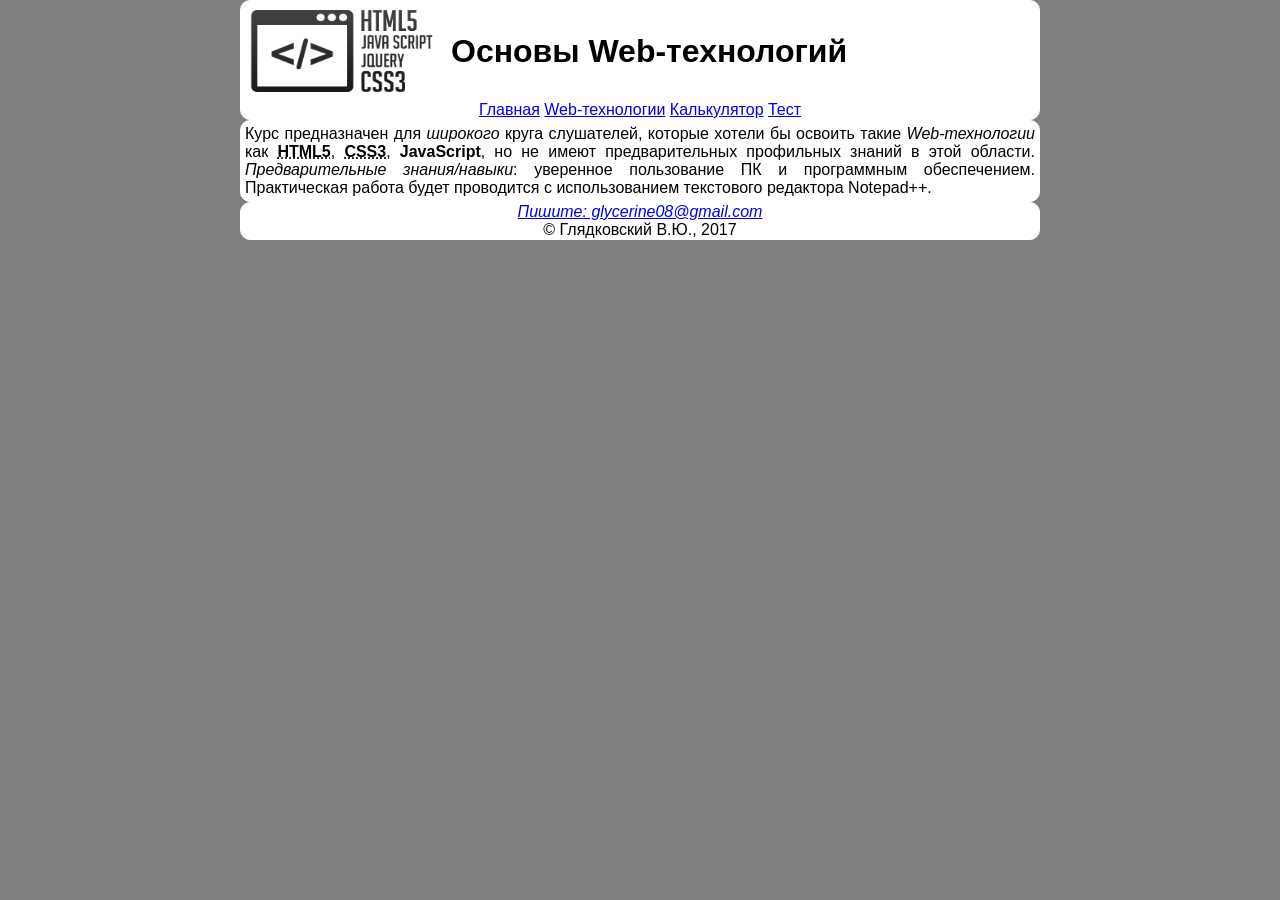
<file: index.html>
<!DOCTYPE HTML>
<html>
   <head>
     <title>Главная</title>
     <meta charset="utf-8" />
     <link rel="stylesheet" href="css/style.css" />
   </head>
   <body>
      <header>
         <a href="index.html"><img src="img/webLogo.png" alt="Web-технологии" id="logo" /></a>
         <h1>Основы Web-технологий</h1>
         <nav>
                        
           <ul class="ul1">
               <li><a href="index.html">Главная</a></li>
               <li class="webtech"><a href="technologies.html">Web-технологии</a>
                  <ul class="webtech">
                     <li><a href="html5.html">HTML5</a></li>
                     <li><a href="css3.html">CSS3</a></li>
                     <li><a href="javaScript.html">JavaScript</a></li>
                  </ul>
               </li>
               <li><a href="calculator.html">Калькулятор</a></li>
               <li><a href="test.html">Тест</a></li>
            </ul>
            
            
            
         </nav>
      </header>
      
      <div class="div1">
      <p>Курс предназначен для <i>широкого</i> круга слушателей, которые хотели бы освоить такие <em>Web-технологии</em> как <strong><abbr title="HyperText Markup Language">HTML5</abbr></strong>, <strong><abbr title="Cascading Style Sheets">CSS3</abbr></strong>, <strong>JavaScript</strong>, но не имеют предварительных профильных знаний в этой области. <em>Предварительные знания/навыки</em>: уверенное пользование ПК и программным обеспечением. Практическая работа будет проводится с использованием текстового редактора Notepad++.</p>
      </div>
 
      <footer>
         <address>
            <a href="mailto:glycerine08@gmail.com">Пишите: glycerine08@gmail.com</a>
         </address>
         <p>© Глядковский В.Ю., 2017</p>
      </footer>
  
   </body>
</html>
</file>
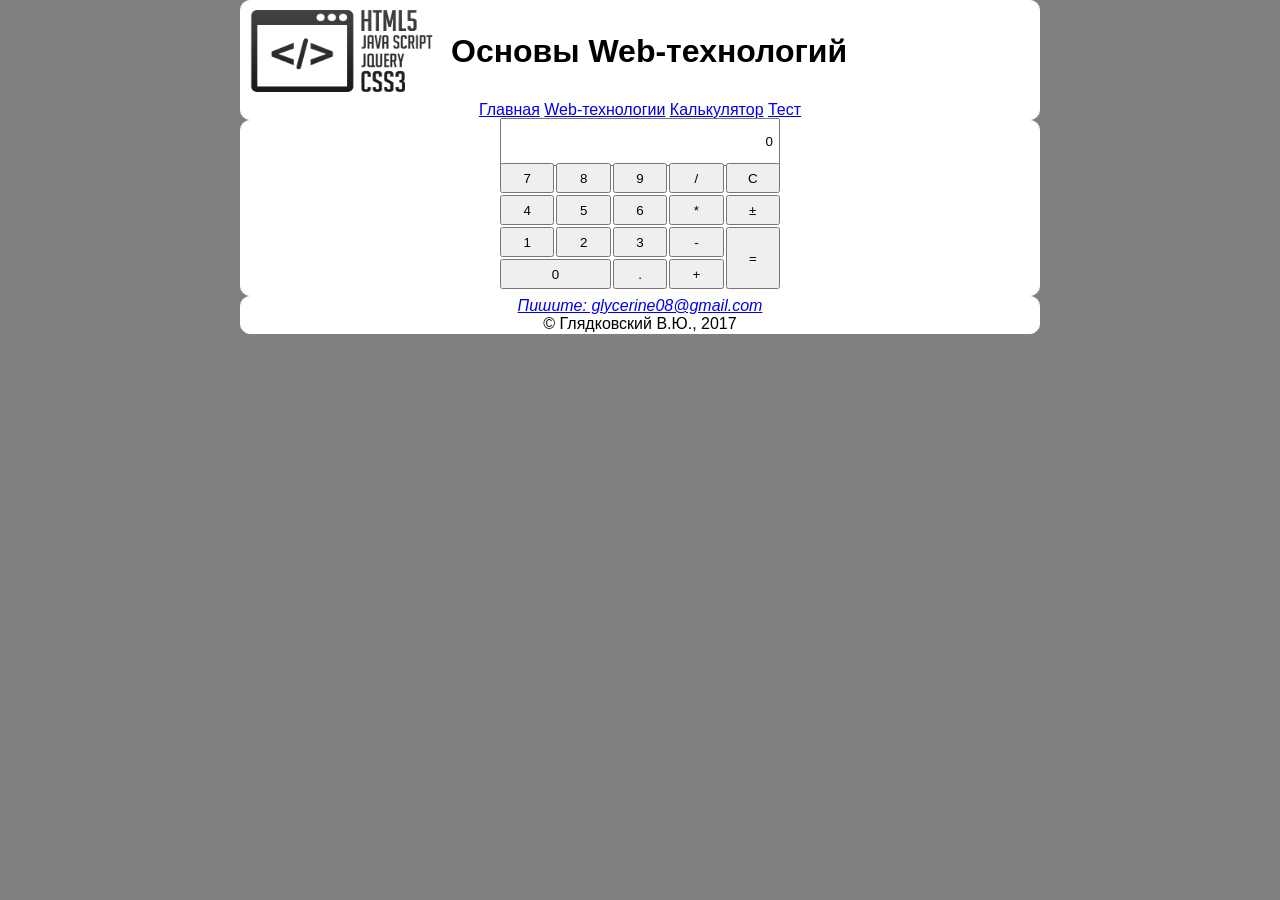
<file: calculator.html>
<!DOCTYPE HTML>
<html>
   <head>
     <title>Калькулятор</title>
     <meta charset="utf-8" />
     <link rel="stylesheet" href="css/style.css" />
     
   </head>
   <body>
      <header>
         <a href="index.html"><img src="img/webLogo.png" alt="Web-технологии" id="logo" /></a>
         <h1>Основы Web-технологий</h1>
         <nav>
           <ul class="ul1">
               <li><a href="index.html">Главная</a></li>
               <li class="webtech"><a href="technologies.html">Web-технологии</a>
                  <ul class="webtech">
                     <li><a href="html5.html">HTML5</a></li>
                     <li><a href="css3.html">CSS3</a></li>
                     <li><a href="javaScript.html">JavaScript</a></li>
                  </ul>
               </li>
               <li><a href="calculator.html">Калькулятор</a></li>
               <li><a href="test.html">Тест</a></li>
            </ul>
         </nav>
      </header>
      
      <div class="div1">
         <form id="calculator" name="calculator">
            <table class="calculator">
               <tr>
                  <td colspan="5"><input type="text" id ="screen" name="text" class="screen" value="0" /></td>
               </tr>
               <tr>
                  <td><button type="button" id ="button7" name="button7" value="7">7</button></td>
                  <td><button type="button" id ="button8" name="button8" value="8">8</button></td>
                  <td><button type="button" id ="button9" name="button9" value="9">9</button></td>
                  <td><button type="button" id ="buttonDivision" name="buttonDivision" value="/">/</button></td>
                  <td><button type="button" id ="buttonC" name="buttonC">C</button></td>
               </tr>
               <tr>
                  <td><button type="button" id ="button4" name="button4" value="4">4</button></td>
                  <td><button type="button" id ="button5" name="button5" value="5">5</button></td>
                  <td><button type="button" id ="button6" name="button6" value="6">6</button></td>
                  <td><button type="button" id ="buttonMultiplication" name="buttonMultiplication" value="*">*</button></td>
                  <td><button type="button" id ="buttonSign" name="buttonSign">&plusmn;</button></td>
               </tr>
               <tr>
                  <td><button type="button" id ="button1" name="button1" value="1">1</button></td>
                  <td><button type="button" id ="button2" name="button2" value="2">2</button></td>
                  <td><button type="button" id ="button3" name="button3" value="3">3</button></td>
                  <td><button type="button" id ="buttonSubtraction" name="buttonSubtraction" value="-">-</button></td>
                  <td rowspan="2" class="equals"><button type="button" id ="buttonEquals" name="buttonEquals">=</button><br /> </td>
               </tr>
               <tr>
                  <td colspan="2"><button type="button" id ="button0" name="button0" value="0">0</button> </td>
                  <td><button type="button" id ="buttonDot" name="buttonDot" value=".">.</button></td>
                  <td><button type="button" id ="buttonAddition" name="buttonAddition" value="+">+</button></td>
               </tr>            
            </table>
         </form>
      </div>
      
      <footer>
         <address>
            <a href="mailto:glycerine08@gmail.com">Пишите: glycerine08@gmail.com</a>
         </address>
         <p>© Глядковский В.Ю., 2017</p>
      </footer>
      
      <script src="js/script.js"></script>
   </body>
</html>
</file>
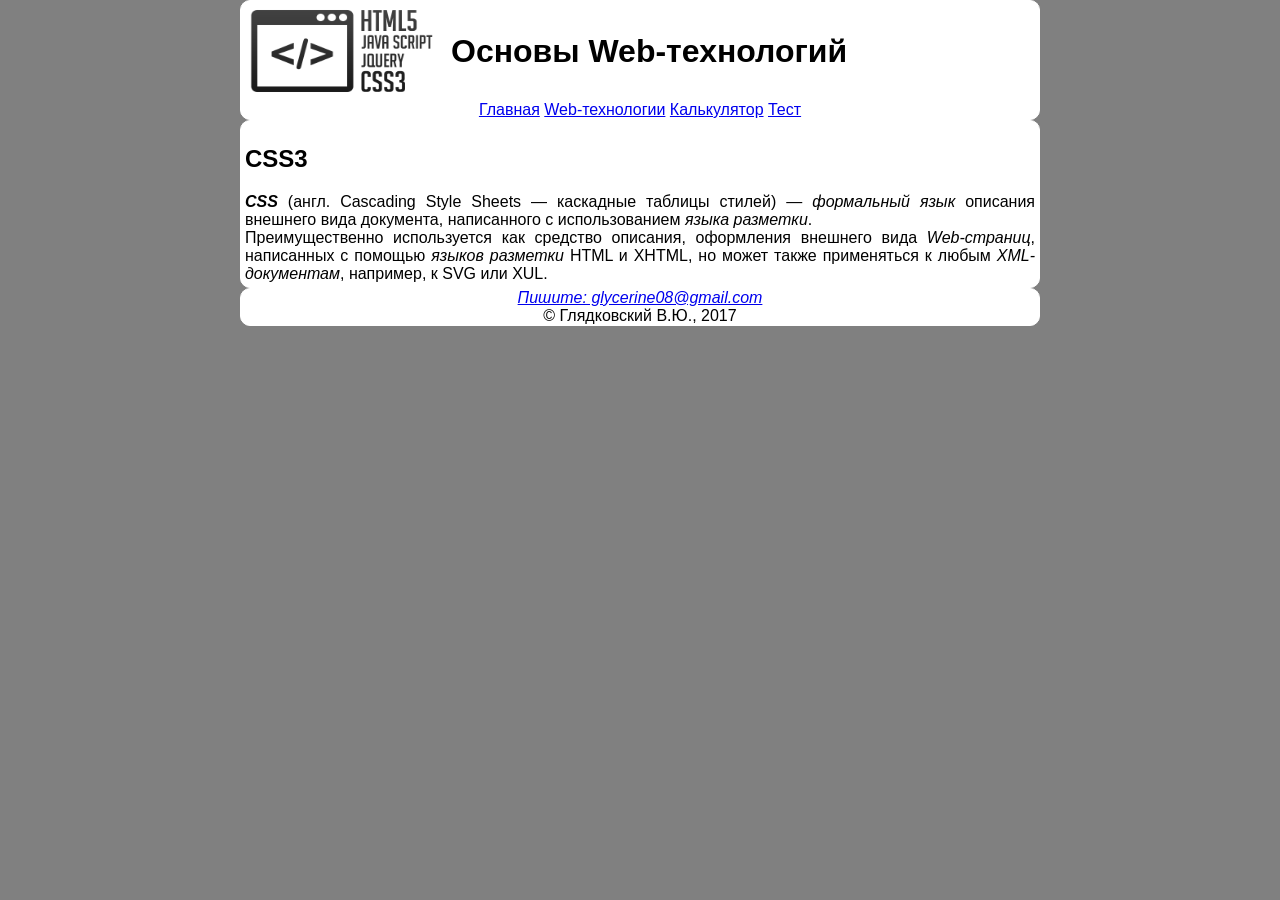
<file: css3.html>
<!DOCTYPE HTML>
<html>
   <head>
     <title>CSS3</title>
     <meta charset="utf-8" />
     <link rel="stylesheet" href="css/style.css" />
   </head>
   <body>
     <header>
         <a href="index.html"><img src="img/webLogo.png" alt="Web-технологии" id="logo" /></a>
         <h1>Основы Web-технологий</h1>
         <nav>
             <ul class="ul1">
               <li><a href="index.html">Главная</a></li>
               <li class="webtech"><a href="technologies.html">Web-технологии</a>
                  <ul class="webtech">
                     <li><a href="html5.html">HTML5</a></li>
                     <li><a href="css3.html">CSS3</a></li>
                     <li><a href="javaScript.html">JavaScript</a></li>
                  </ul>
               </li>
               <li><a href="calculator.html">Калькулятор</a></li>
               <li><a href="test.html">Тест</a></li>
            </ul>
         </nav>
      </header>
      
      <div class="div1">
         <article>
            <h2>CSS3</h2>
            <p><strong><dfn>CSS</dfn></strong> (англ. Cascading Style Sheets — каскадные таблицы стилей) — <em>формальный язык</em> описания внешнего вида документа, написанного с использованием <em>языка разметки</em>.</p>
            <p>Преимущественно используется как средство описания, оформления внешнего вида <em>Web-страниц</em>, написанных с помощью <em>языков разметки</em> HTML и XHTML, но может также применяться к любым <em>XML-документам</em>, например, к SVG или XUL.</p>
         </article>
      </div>
      
      <footer>
         <address>
            <a href="mailto:glycerine08@gmail.com">Пишите: glycerine08@gmail.com</a>
         </address>
         <p>© Глядковский В.Ю., 2017</p>
      </footer>
      
   </body>
</html>
</file>
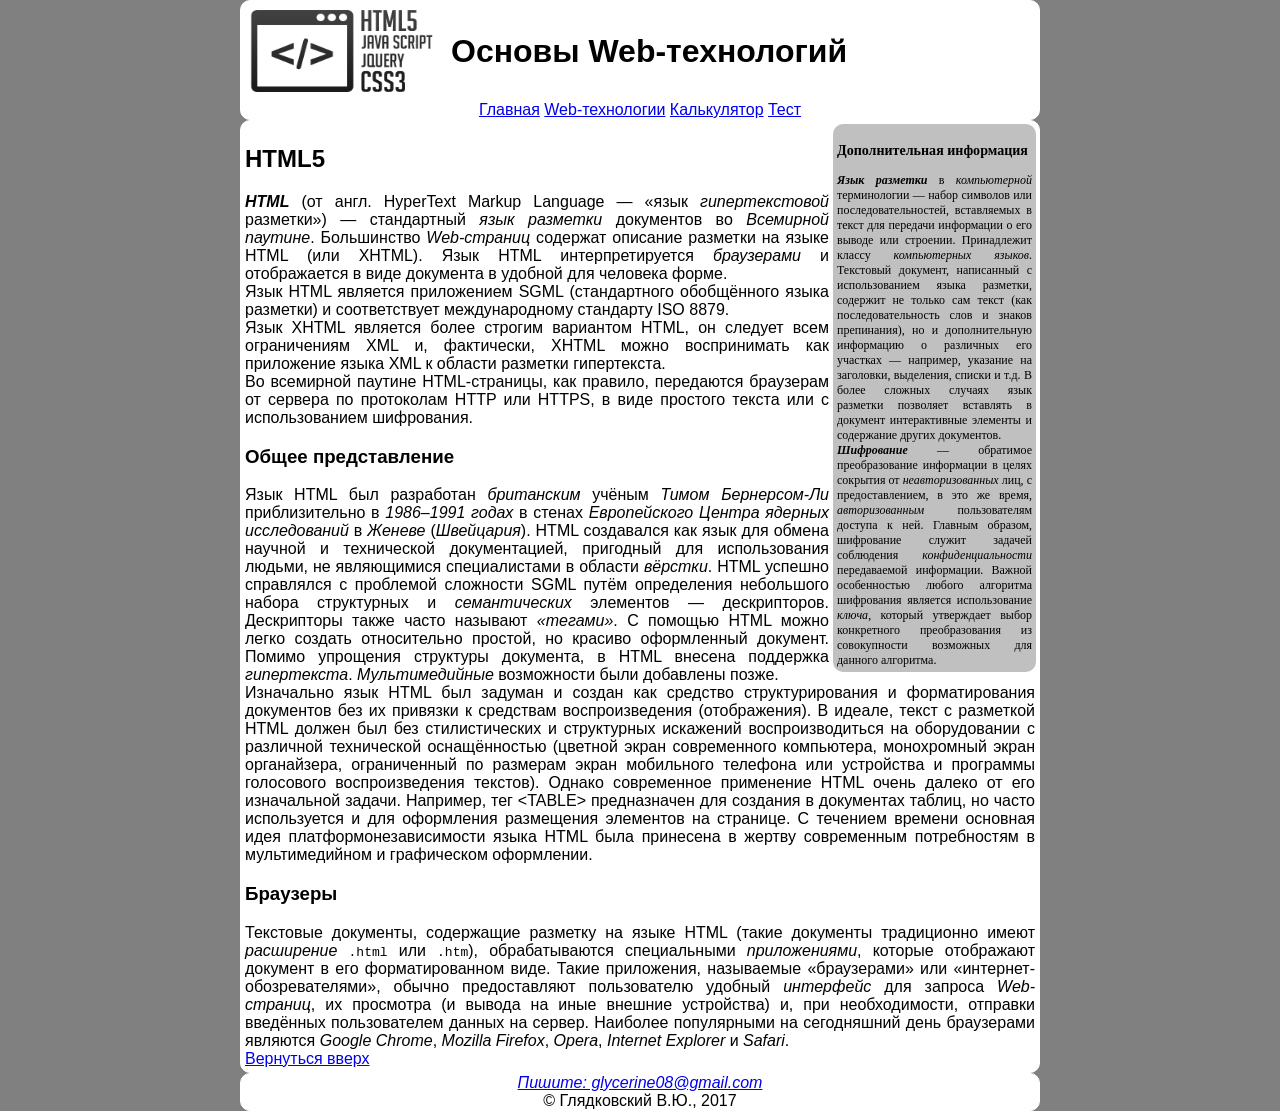
<file: html5.html>
<!DOCTYPE HTML>
<html>
   <head>
     <title>HTML5</title>
     <meta charset="utf-8" />
     <link rel="stylesheet" href="css/style.css" />
   </head>
   <body>
      <header>
         <a href="index.html"><img src="img/webLogo.png" alt="Web-технологии" id="logo" /></a>
         <h1>Основы Web-технологий</h1>
         <nav>
            
              <ul class="ul1">
               <li><a href="index.html">Главная</a></li>
               <li class="webtech"><a href="technologies.html">Web-технологии</a>
                  <ul class="webtech">
                     <li><a href="html5.html">HTML5</a></li>
                     <li><a href="css3.html">CSS3</a></li>
                     <li><a href="javaScript.html">JavaScript</a></li>
                  </ul>
               </li>
               <li><a href="calculator.html">Калькулятор</a></li>
               <li><a href="test.html">Тест</a></li>
            </ul>
            
         </nav>
      </header>
      
      <aside>
         <h3>Дополнительная информация</h3>
         <strong><dfn>Язык разметки</dfn></strong> в <em>компьютерной</em> терминологии — набор символов или последовательностей, вставляемых в текст для передачи информации о его выводе или строении. Принадлежит классу <em>компьютерных языков</em>. Текстовый документ, написанный с использованием языка разметки, содержит не только сам текст (как последовательность слов и знаков препинания), но и дополнительную информацию о различных его участках — например, указание на заголовки, выделения, списки и т.д. В более сложных случаях язык разметки позволяет вставлять в документ интерактивные элементы и содержание других документов.<br />
         <strong><dfn>Шифрование</dfn></strong> — обратимое преобразование информации в целях сокрытия от <em>неавторизованных</em> лиц, с предоставлением, в это же время, <em>авторизованным</em> пользователям доступа к ней. Главным образом, шифрование служит задачей соблюдения <em>конфиденциальности</em> передаваемой информации. Важной особенностью любого алгоритма шифрования является использование <em>ключа</em>, который утверждает выбор конкретного преобразования из совокупности возможных для данного алгоритма.
      </aside>

      <div class="div1">
         <article>
            <h2>HTML5</h2>
               <section>
                  <p><strong><dfn>HTML</dfn></strong> (от англ. HyperText Markup Language — «язык <em>гипертекстовой</em> разметки») — стандартный <em>язык разметки</em> документов во <em>Всемирной паутине</em>. Большинство <em>Web-страниц</em> содержат описание разметки на языке HTML (или XHTML). Язык HTML интерпретируется <em>браузерами</em> и отображается в виде документа в удобной для человека форме.</p>
                  <p>Язык HTML является приложением SGML (стандартного обобщённого языка разметки) и соответствует международному стандарту ISO 8879.</p>
                  <p>Язык XHTML является более строгим вариантом HTML, он следует всем ограничениям XML и, фактически, XHTML можно воспринимать как приложение языка XML к области разметки гипертекста.</p>
                  <p>Во всемирной паутине HTML-страницы, как правило, передаются браузерам от сервера по протоколам HTTP или HTTPS, в виде простого текста или с использованием шифрования.</p>
               </section>
               <section>
                  <h3>Общее представление</h3>
                  <p>Язык HTML был разработан <em>британским</em> учёным <em>Тимом Бернерсом-Ли</em> приблизительно в <em>1986–1991 годах</em> в стенах <em>Европейского Центра ядерных исследований</em> в <em>Женеве</em> (<em>Швейцария</em>). HTML создавался как язык для обмена научной и технической документацией, пригодный для использования людьми, не являющимися специалистами в области <em>вёрстки</em>. HTML успешно справлялся с проблемой сложности SGML путём определения небольшого набора структурных и <em>семантических</em> элементов — дескрипторов. Дескрипторы также часто называют <em>«тегами»</em>. С помощью HTML можно легко создать относительно простой, но красиво оформленный документ. Помимо упрощения структуры документа, в HTML внесена поддержка <em>гипертекста</em>. <em>Мультимедийные</em> возможности были добавлены позже.</p>
                  <p>Изначально язык HTML был задуман и создан как средство структурирования и форматирования документов без их привязки к средствам воспроизведения (отображения). В идеале, текст с разметкой HTML должен был без стилистических и структурных искажений воспроизводиться на оборудовании с различной технической оснащённостью (цветной экран современного компьютера, монохромный экран органайзера, ограниченный по размерам экран мобильного телефона или устройства и программы голосового воспроизведения текстов). Однако современное применение HTML очень далеко от его изначальной задачи. Например, тег &lt;TABLE> предназначен для создания в документах таблиц, но часто используется и для оформления размещения элементов на странице. С течением времени основная идея платформонезависимости языка HTML была принесена в жертву современным потребностям в мультимедийном и графическом оформлении.</p>
               </section>
               <section>
                  <h3>Браузеры</h3>
                  <p>Текстовые документы, содержащие разметку на языке HTML (такие документы традиционно имеют <em>расширение</em> <code>.html</code> или <code>.htm</code>), обрабатываются специальными <em>приложениями</em>, которые отображают документ в его форматированном виде. Такие приложения, называемые «браузерами» или «интернет-обозревателями», обычно предоставляют пользователю удобный <em>интерфейс</em> для запроса <em>Web-страниц</em>, их просмотра (и вывода на иные внешние устройства) и, при необходимости, отправки введённых пользователем данных на сервер. Наиболее популярными на сегодняшний день браузерами являются <em>Google Chrome</em>, <em>Mozilla Firefox</em>, <em>Opera</em>, <em>Internet Explorer</em> и <em>Safari</em>.</p>
               </section>
         </article>
         <nav class="up"><a href="#top">Вернуться вверх</a></nav>
      </div>  
      
      <footer>
         <address>
            <a href="mailto:glycerine08@gmail.com">Пишите: glycerine08@gmail.com</a>
         </address>
         <p>© Глядковский В.Ю., 2017</p>
      </footer>
      
   </body>
</html>
</file>
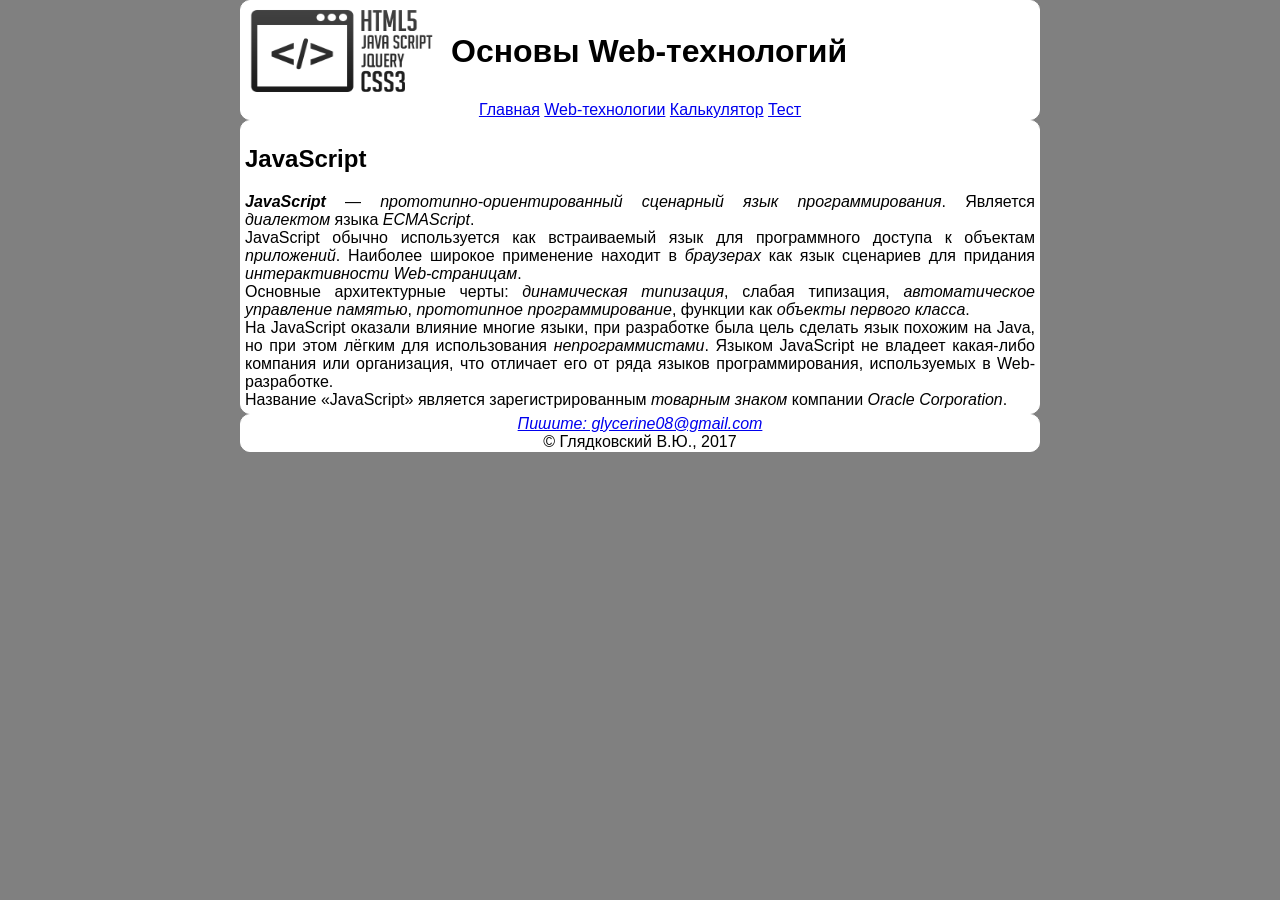
<file: javaScript.html>
<!DOCTYPE HTML>
<html>
   <head>
     <title>JavaScript</title>
     <meta charset="utf-8" />
     <link rel="stylesheet" href="css/style.css" />
   </head>
   <body>
      <header>
         <a href="index.html"><img src="img/webLogo.png" alt="Web-технологии" id="logo" /></a>
         <h1>Основы Web-технологий</h1>
         <nav>
           <ul class="ul1">
               <li><a href="index.html">Главная</a></li>
               <li class="webtech"><a href="technologies.html">Web-технологии</a>
                  <ul class="webtech">
                     <li><a href="html5.html">HTML5</a></li>
                     <li><a href="css3.html">CSS3</a></li>
                     <li><a href="javaScript.html">JavaScript</a></li>
                  </ul>
               </li>
               <li><a href="calculator.html">Калькулятор</a></li>
               <li><a href="test.html">Тест</a></li>
            </ul>
         </nav>
      </header>
      
      <div class="div1">
         <article>
            <h2>JavaScript</h2>
            <p><strong><dfn>JavaScript</dfn></strong> — <em>прототипно-ориентированный сценарный язык программирования</em>. Является <em>диалектом</em> языка <em>ECMAScript</em>.</p>
            <p>JavaScript обычно используется как встраиваемый язык для программного доступа к объектам <em>приложений</em>. Наиболее широкое применение находит в <em>браузерах</em> как язык сценариев для придания <em>интерактивности</em> <em>Web-страницам</em>.</p>
            <p>Основные архитектурные черты: <em>динамическая типизация</em>, слабая типизация, <em>автоматическое управление памятью</em>, <em>прототипное программирование</em>, функции как <em>объекты первого класса</em>.</p>
            <p>На JavaScript оказали влияние многие языки, при разработке была цель сделать язык похожим на Java, но при этом лёгким для использования <em>непрограммистами</em>. Языком JavaScript не владеет какая-либо компания или организация, что отличает его от ряда языков программирования, используемых в Web-разработке.</p>
            <p>Название «JavaScript» является зарегистрированным <em>товарным знаком</em> компании <em>Oracle Corporation</em>.</p>
         </article>
      </div>
       
      <footer>
         <address>
            <a href="mailto:glycerine08@gmail.com">Пишите: glycerine08@gmail.com</a>
         </address>
         <p>© Глядковский В.Ю., 2017</p>
      </footer>
      
   </body>
</html>
</file>
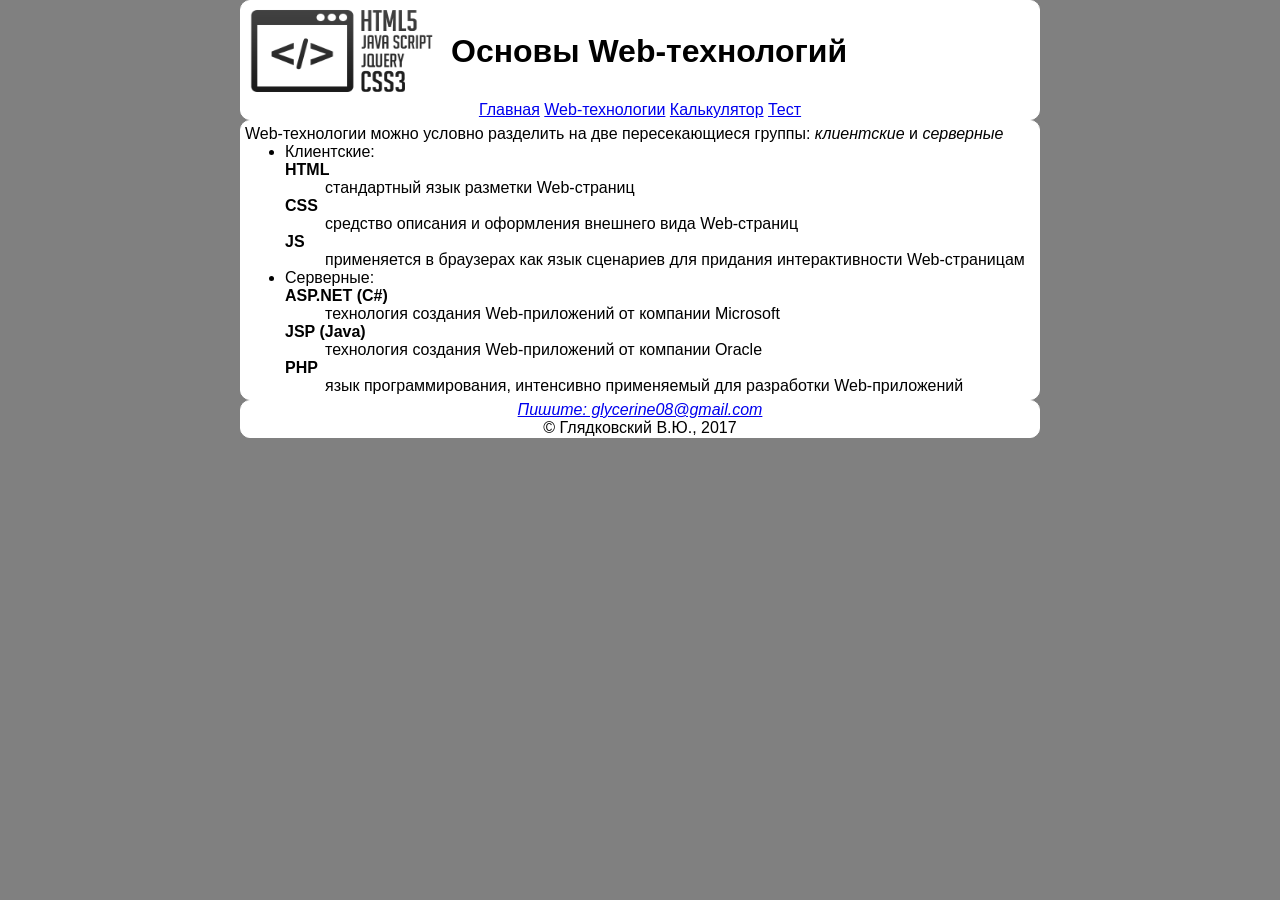
<file: technologies.html>
<!DOCTYPE HTML>
<html>
   <head>
     <title>Web-технологии</title>
     <meta charset="utf-8" />
     <link rel="stylesheet" href="css/style.css" />
   </head>
   <body>
      <header>
         <a href="index.html"><img src="img/webLogo.png" alt="Web-технологии" id="logo" /></a>
         <h1>Основы Web-технологий</h1>
        <nav>
            
             <ul class="ul1">
               <li><a href="index.html">Главная</a></li>
               <li class="webtech"><a href="technologies.html">Web-технологии</a>
                  <ul class="webtech">
                     <li><a href="html5.html">HTML5</a></li>
                     <li><a href="css3.html">CSS3</a></li>
                     <li><a href="javaScript.html">JavaScript</a></li>
                  </ul>
               </li>
               <li><a href="calculator.html">Калькулятор</a></li>
               <li><a href="test.html">Тест</a></li>
            </ul>
            
         </nav>
      </header>
      
      <div class="div1">
         <p>Web-технологии можно условно разделить на две пересекающиеся группы: <em>клиентские</em> и <em>серверные</em></p>
         <ul>
            <li>Клиентские:
               <dl>
                  <dt><strong>HTML</strong></dt>
                  <dd>стандартный язык разметки Web-страниц</dd>
                  <dt><strong>CSS</strong></dt>
                  <dd>средство описания и оформления внешнего вида Web-страниц</dd>
                  <dt><strong>JS</strong></dt>
                  <dd>применяется в браузерах как язык сценариев для придания интерактивности Web-страницам</dd>
               </dl>
            </li>
            <li>Серверные:
               <dl>
                  <dt><strong>ASP.NET (C#)</strong></dt>
                  <dd>технология создания Web-приложений от компании Microsoft</dd>
                  <dt><strong>JSP (Java)</strong></dt>
                  <dd>технология создания Web-приложений от компании Oracle</dd>
                  <dt><strong>PHP</strong></dt>
                  <dd>язык программирования, интенсивно применяемый для разработки Web-приложений</dd>
               </dl>
            </li>
         </ul>
      </div>    
      
      <footer>
         <address>
            <a href="mailto:glycerine08@gmail.com">Пишите: glycerine08@gmail.com</a>
         </address>
         <p>© Глядковский В.Ю., 2017</p>
      </footer>
      
   </body>
</html>
</file>
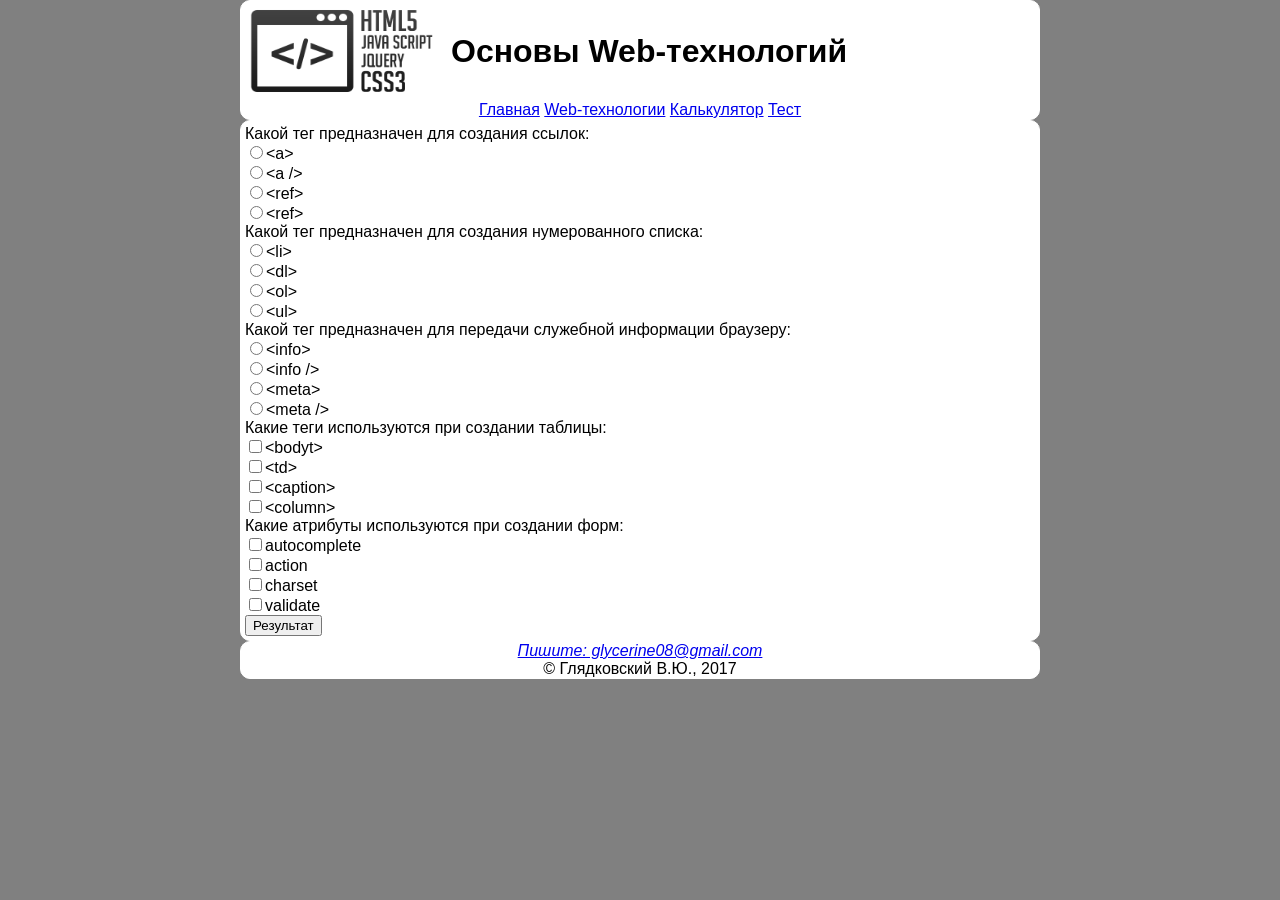
<file: test.html>
<!DOCTYPE HTML>
<html>
   <head>
     <title>Тест</title>
     <meta charset="utf-8" />
     <link rel="stylesheet" href="css/style.css" />
     
   </head>
   <body>
     <header>
         <a href="index.html"><img src="img/webLogo.png" alt="Web-технологии" id="logo" /></a>
         <h1>Основы Web-технологий</h1>
         <nav>
           <ul class="ul1">
               <li><a href="index.html">Главная</a></li>
               <li class="webtech"><a href="technologies.html">Web-технологии</a>
                  <ul class="webtech">
                     <li><a href="html5.html">HTML5</a></li>
                     <li><a href="css3.html">CSS3</a></li>
                     <li><a href="javaScript.html">JavaScript</a></li>
                  </ul>
               </li>
               <li><a href="calculator.html">Калькулятор</a></li>
               <li><a href="test.html">Тест</a></li>
            </ul>
         </nav>
      </header>
      
      <div class="div1">
         <form id="test" name="fetest">
            <p>Какой тег предназначен для создания ссылок:<br />
            <input id="rad11" type="radio" name="link" value="1" />&lt;a><br />
            <input id="rad12" type="radio" name="link" value="2" />&lt;a /><br />
            <input id="rad13" type="radio" name="link" value="3" />&lt;ref><br />
            <input id="rad14" type="radio" name="link" value="4" />&lt;ref><br /></p>
            <p>Какой тег предназначен для создания нумерованного списка:<br />
            <input id="rad21" type="radio" name="olist" value="1" />&lt;li><br />
            <input id="rad22" type="radio" name="olist" value="2" />&lt;dl><br />
            <input id="rad23" type="radio" name="olist" value="3" />&lt;ol><br />
            <input id="rad24" type="radio" name="olist" value="4" />&lt;ul><br /></p>
            <p>Какой тег предназначен для передачи служебной информации браузеру:<br />
            <input id="rad31" type="radio" name="information" value="1" />&lt;info><br />
            <input id="rad32" type="radio" name="information" value="2" />&lt;info /><br />
            <input id="rad33" type="radio" name="information" value="3" />&lt;meta><br />
            <input id="rad34" type="radio" name="information" value="4" />&lt;meta /><br /></p>
            <p>Какие теги используются при создании таблицы:<br />
            <input id="chb11" type="checkbox" name="table" value="1" />&lt;bodyt><br />
            <input id="chb12" type="checkbox" name="table" value="2" />&lt;td><br />
            <input id="chb13" type="checkbox" name="table" value="3" />&lt;caption><br />
            <input id="chb14" type="checkbox" name="table" value="4" />&lt;column><br /></p>
            <p>Какие атрибуты используются при создании форм:<br />
            <input id="chb21" type="checkbox" name="form" value="1" />autocomplete<br />
            <input id="chb22" type="checkbox" name="form" value="2" />action<br />
            <input id="chb23" type="checkbox" name="form" value="3" />charset<br />
            <input id="chb24" type="checkbox" name="form" value="4" />validate<br /></p>
            <p><button id="buttonResult" type="button" name="result" class="result">Результат</button></p>
         </form>   
      </div>   
      
      <footer>
         <address>
            <a href="mailto:glycerine08@gmail.com">Пишите: glycerine08@gmail.com</a>
         </address>
         <p>© Глядковский В.Ю., 2017</p>
      </footer>
      
      <script src="js/script2.js"></script>
   </body>
</html>
</file>
<file: css/style.css>
header {
   height: auto;   
}

#logo {
   width: 200px;
   height: 100px;
   float: left;   
}

h1 {
   height: 100px;
   display: table-cell;
   vertical-align: middle;
   padding-left: 10px;
}

nav {
   text-align: center;
   margin: 0px;
}

ul.webtech {
   display: none;
   background-color: white; 
   border-radius: 5px;  
   border-style: solid; 
   border-width: 1px; 
   padding: 4px; 
   text-align: left;
   margin: 0px;
   position: absolute;
   left: 0px;
   top: 100%;
}

ul.ul1 {
   list-style-type: none;
   margin: 0;
   padding: 0;
}
   
ul.ul1 li {
   display: inline;
}

ul.webtech li{
   display: block;
}

li.webtech{
   position: relative;
}

li.webtech:hover  ul.webtech {   
   display: block; 
   position: absolute;       
}

aside { 
   float: right; 
   background-color: silver;
   border-radius: 10px;
   width: 195px;
   font-size: 12px;
   font-family: Thimes New Roman;
   text-align: justify;
   padding: 4px;
   margin: 4px;
}

body {
   width: 800px;
   background-color: gray;
   overflow: auto;
   margin: 0px;
   margin-left: auto;
   margin-right: auto;    
}

header, div.div1, footer {
   border-radius: 10px;
   background-color: white;
   margin: 0px;
   font-family: Arial;
   border: 1px solid white;   
}

div.div1 {
   padding: 4px; 
   text-align: justify;
   height: auto;  
}

p, .div1 ul dl, .div1 ul  { 
   margin: 0;
}

nav.up {
   text-align: justify;
}

table.calculator{
   margin-left: auto;
   margin-right: auto;
}

button {
   width: 100%;
   height: 100%;
}

td {
   width: 50px;
   height: 30px; 
   padding: 0;
   margin: 0;
}


@-moz-document url-prefix() 
{ 

#buttonEquals {
   position: absolute;
   top: 0;   
}

td.equals {
   position: relative;
}

}

input.screen{
   width: 266px;
   height: 100%;
   padding: 5px; 
   margin-bottom: 5px;
   text-align: right;
}

button.result {
   width: auto;
   height: auto; 
}

footer {
   text-align: center;
   height: auto;
}
</file>
